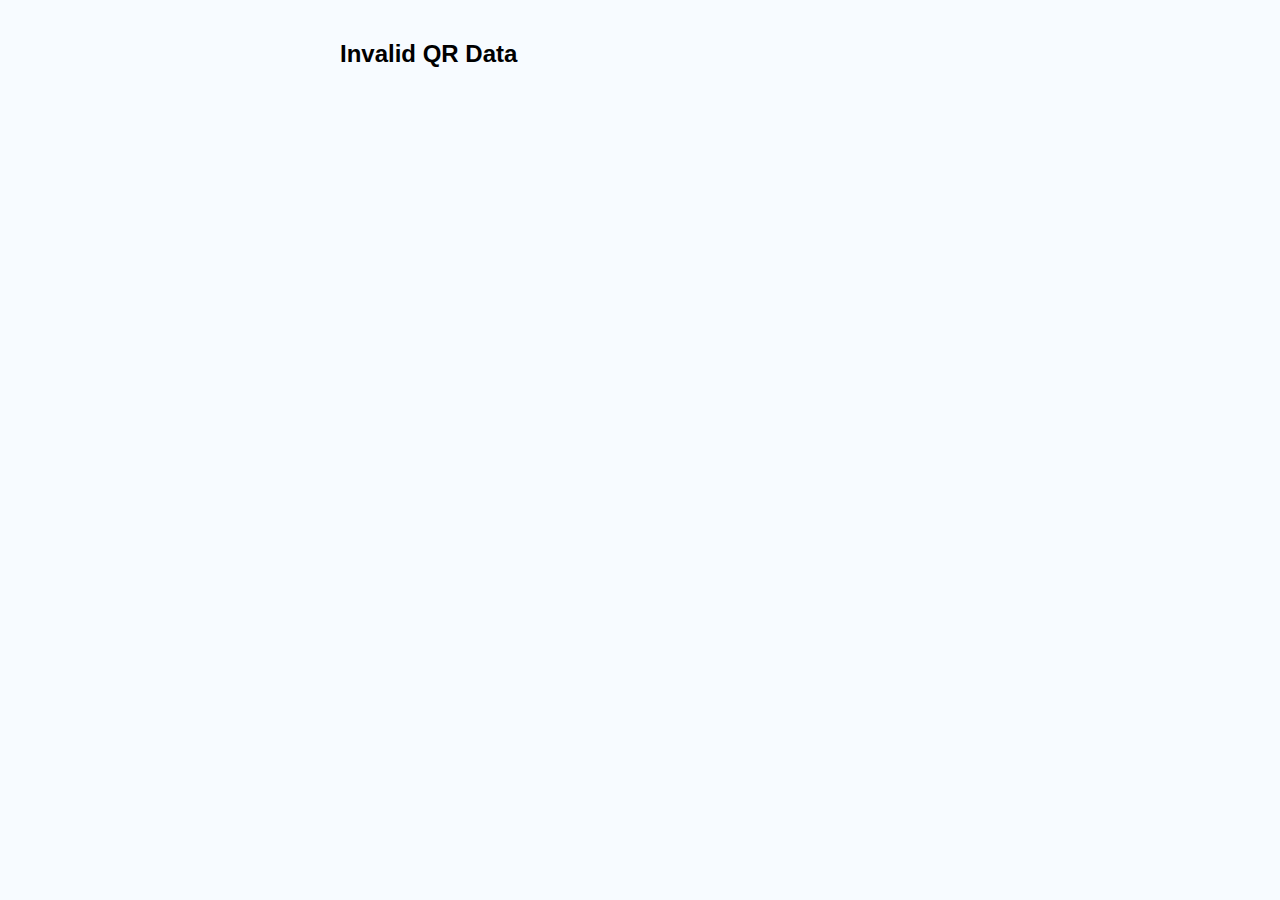
<file: viewer.html>
<!DOCTYPE html>
<html lang="en">
<head>
<meta charset="UTF-8">
<meta name="viewport" content="width=device-width, initial-scale=1.0">
<title>Medical Information</title>

<style>
body {
    font-family: Arial, sans-serif;
    background: #f7fbff;
    padding: 20px;
    max-width: 600px;
    margin: auto;
}
.card {
    background: white;
    padding: 18px;
    border-radius: 12px;
    box-shadow: 0px 0px 10px rgba(0,0,0,0.1);
}
#download-btn {
    background: #0078c4;
    color: white;
    border: none;
    padding: 12px;
    border-radius: 8px;
    cursor: pointer;
    margin-top: 15px;
}
#preview {
    margin-top: 15px;
    max-width: 100%;
    border-radius: 8px;
    display: none;
}
</style>
</head>
<body>

    <h1>Medical Profile</h1>
<div class="card">
    <p id="details" style="white-space: pre-line;"></p>
    <img id="preview">
    <div id="file_section"></div>
    <button id="download-btn" style="display: none;">Download Attachment</button>
</div>



<script>
let raw = decodeURIComponent(location.search.substring(1));
let data = {};
try { data = JSON.parse(raw); } 
catch { document.body.innerHTML = "<h2>Invalid QR Data</h2>"; }

document.getElementById("details").textContent = data.details || "No details available";

if (data.fileBase64) {
    let btn = document.getElementById("download-btn");
    btn.style.display = "block";
    btn.onclick = () => {
        let a = document.createElement("a");
        a.href = data.fileBase64;
        a.download = data.fileName;
        a.click();
    };

    if (data.fileType.startsWith("image/")) {
        let img = document.getElementById("preview");
        img.src = data.fileBase64;
        img.style.display = "block";
    }
}
</script>
<script>
    // Get the full query string
    const raw = window.location.search.substring(1); // removes the "?"
    
    if (!raw) {
        document.getElementById("details").innerText = "No data found in QR.";
        throw new Error("No QR data");
    }

    let info;
    try {
        info = JSON.parse(decodeURIComponent(raw));
    } catch (e) {
        document.getElementById("details").innerText = "Invalid QR data.";
        throw e;
    }

    // Display details
    document.getElementById("details").innerText = info.details || "No details provided";

    // Display file if attached
    if (info.fileBase64) {
        let section = document.getElementById("file_section");
        section.innerHTML = `
            <p><strong>File Attached:</strong> ${info.fileName}</p>
            <a href="${info.fileBase64}" download="${info.fileName}">Download File</a>
        `;

        // If image, show preview
        if (info.fileType && info.fileType.startsWith("image/")) {
            section.innerHTML += `<br><br><img src="${info.fileBase64}" style="max-width:300px;">`;
        }
    }
</script>

</body>
</html>
</file>
